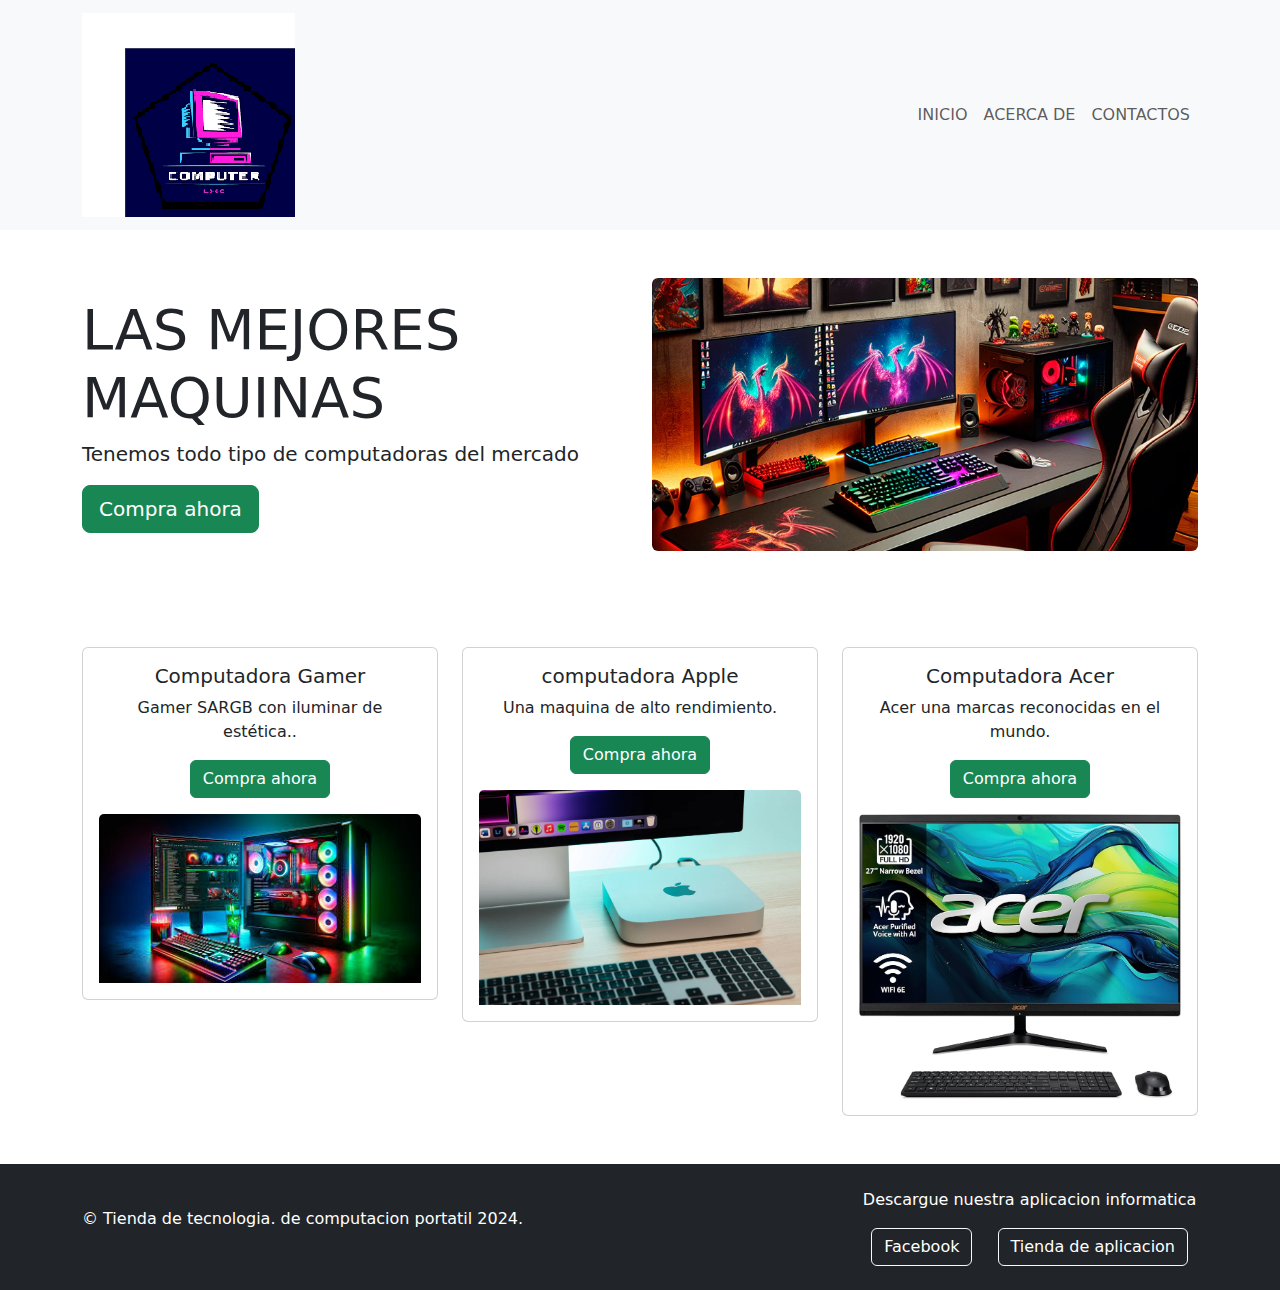
<file: index.html>
<!DOCTYPE html>
<html lang="en">
<head>
    <meta charset="UTF-8">
    <meta name="viewport" content="width=device-width, initial-scale=1.0">
    <title>MI PAGINA WEB</title>
    <!-- Bootstrap CSS -->
    <link href="https://cdn.jsdelivr.net/npm/bootstrap@5.3.0/dist/css/bootstrap.min.css" rel="stylesheet">
    <link rel="stylesheet" href="styles.css">
</head>
<body>
    <!-- Navbar -->
    <nav class="navbar navbar-expand-lg navbar-light bg-light">
        <div class="container">
            <a class="navbar-brand" href="#">
                <img src="imagen/descarga.JPG" alt="Tienda informatica" class="navbar-logo">
            </a>
            <button class="navbar-toggler" type="button" data-bs-toggle="collapse" data-bs-target="#navbarNav" aria-controls="navbarNav" aria-expanded="false" aria-label="Toggle navigation">
                <span class="navbar-toggler-icon"></span>
            </button>
            <div class="collapse navbar-collapse" id="navbarNav">
                <ul class="navbar-nav ms-auto">
                    <li class="nav-item"><a class="nav-link" href="index.html">INICIO</a></li>
                    <li class="nav-item"><a class="nav-link" href="about.html">ACERCA DE </a></li>
                    <li class="nav-item"><a class="nav-link" href="contac.html">CONTACTOS</a></li>
                </ul>
            </div>
        </div>
    </nav>

    <!-- Hero Section -->
    <div class="container py-5">
        <div class="row align-items-center">
            <div class="col-md-6">
                <h1 class="display-4">LAS MEJORES MAQUINAS</h1>
                <p class="lead">Tenemos todo tipo de computadoras del mercado</p>
                <a href="#" class="btn btn-success btn-lg">Compra ahora</a>
            </div>
            <div class="col-md-6 text-center">
                <img src="imagen/computadora.jpg" alt="tin" class="img-fluid rounded">
            </div>
        </div>
    </div>


    <!-- Products Section -->
    <section class="products py-5">
        <div class="container">
            <div class="row text-center">
                <div class="col-md-4">
                    <div class="card">
                        <div class="card-body">
                            <h5 class="card-title">Computadora Gamer</h5>
                            <p class="card-text"> Gamer SARGB con iluminar de estética..</p>
                            <a href="#" class="btn btn-success">Compra ahora</a>
                                <p> </p>
                            <img src="imagen/CEL1.jpg" class="card-img-top" alt="Farm Fresh Fruits">

                        </div>
                    </div>
                </div>
                <div class="col-md-4">
                    <div class="card">
                        <div class="card-body">
                            <h5 class="card-title">computadora Apple</h5>
                            <p class="card-text">Una maquina de alto rendimiento.</p>
                            <a href="#" class="btn btn-success">Compra ahora</a>
                            <p> </p>
                            <img src="imagen/ima1.jpg" class="card-img-top" alt="Farm Fresh Fruits">

                        </div>
                    </div>
                </div>
                <div class="col-md-4">
                    <div class="card">
                        <div class="card-body">
                            <h5 class="card-title">Computadora Acer</h5>
                            <p class="card-text">Acer una marcas reconocidas en el mundo.</p>
                            <a href="#" class="btn btn-success">Compra ahora</a>
                            <p> </p>
                            <img src="imagen/ima2.jpg" class="card-img-top" alt="Farm Fresh Fruits">

                        </div>
                    </div>
                </div>
               
             
            </div>
        </div>
    </section>

    <!-- Footer -->
    <footer class="footer bg-dark text-white py-4">
        <div class="container d-flex justify-content-between align-items-center">
            <p>&copy; Tienda de tecnologia. de computacion portatil 2024.</p>
            <div>
                <p>Descargue nuestra aplicacion informatica</p>
                <div>
                    <a href="#" class="btn btn-outline-light">Facebook</a>
                    <a href="#" class="btn btn-outline-light">Tienda de aplicacion</a>
                </div>
            </div>
        </div>
    </footer>

    <!-- Bootstrap JS -->
    <script src="https://cdn.jsdelivr.net/npm/bootstrap@5.3.0/dist/js/bootstrap.bundle.min.js"></script>
</body>
</html>
</file>
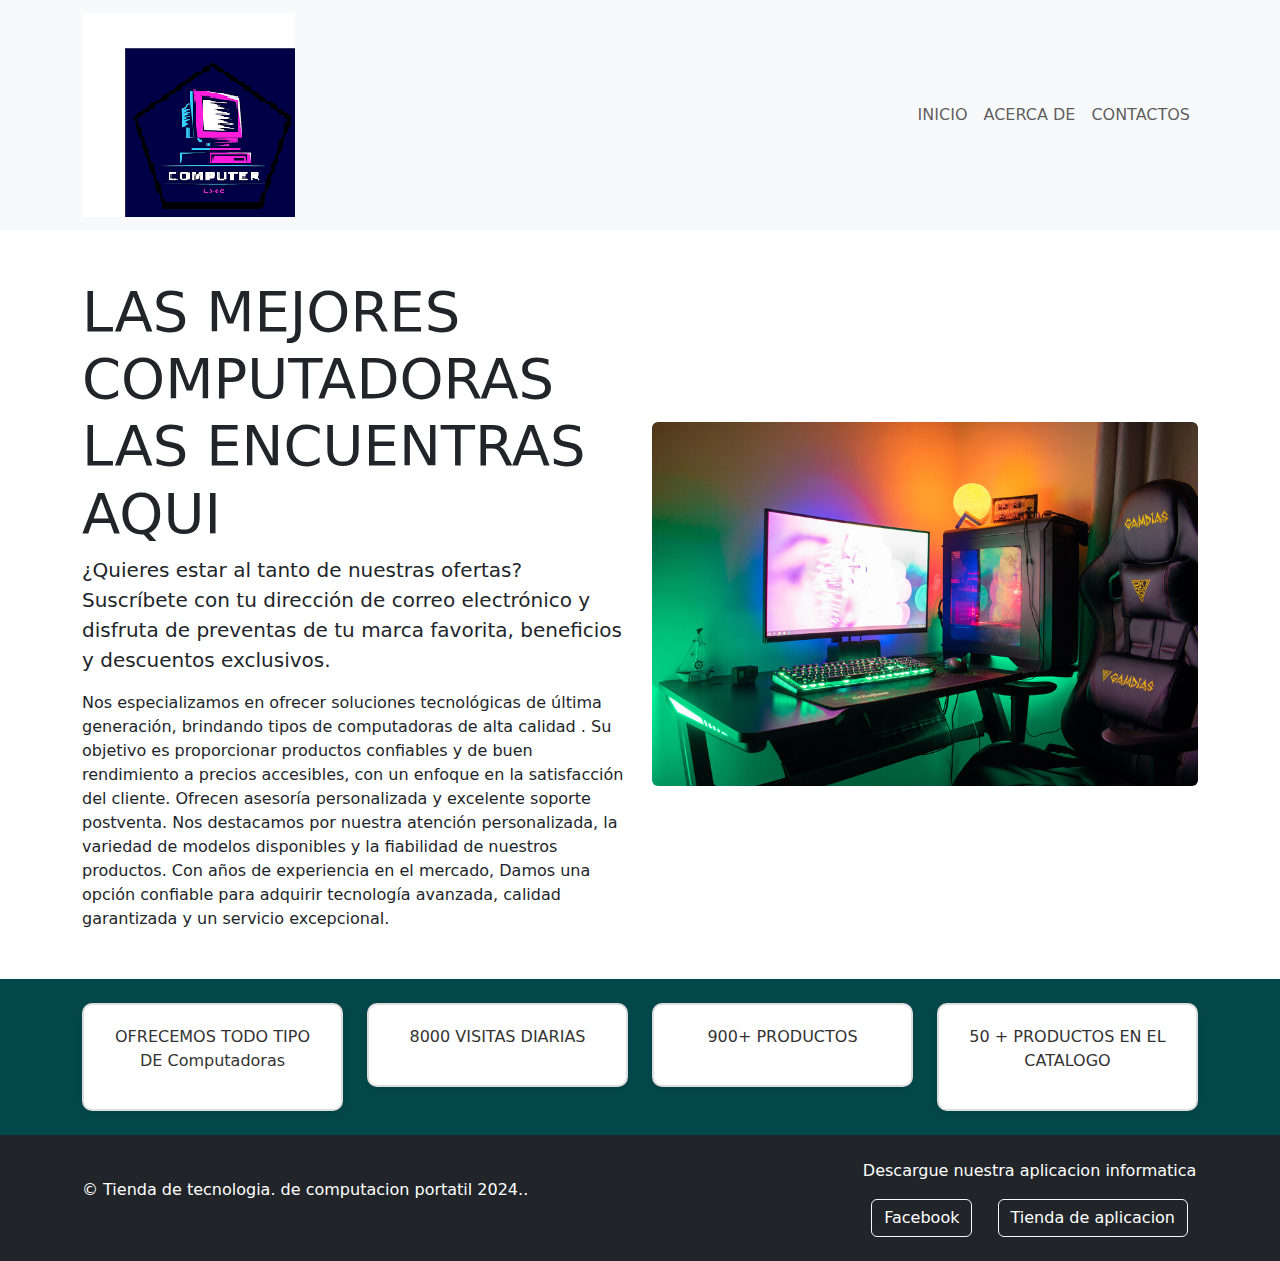
<file: about.html>
<!DOCTYPE html>
<html lang="en">
<head>
    <meta charset="UTF-8">
    <meta name="viewport" content="width=device-width, initial-scale=1.0">
    <title>TITULO</title>
    <!-- Bootstrap CSS -->
    <link href="https://cdn.jsdelivr.net/npm/bootstrap@5.3.0/dist/css/bootstrap.min.css" rel="stylesheet">
    <link rel="stylesheet" href="styles.css">
</head>
<body>
    <!-- Navbar -->
    <nav class="navbar navbar-expand-lg navbar-light bg-light">
        <div class="container">
            <a class="navbar-brand" href="#">
                <img src="imagen/descarga.JPG" alt="Organic Store" class="navbar-logo">
            </a>
            <button class="navbar-toggler" type="button" data-bs-toggle="collapse" data-bs-target="#navbarNav" aria-controls="navbarNav" aria-expanded="false" aria-label="Toggle navigation">
                <span class="navbar-toggler-icon"></span>
            </button>
            <div class="collapse navbar-collapse" id="navbarNav">
                <ul class="navbar-nav ms-auto">
                    <li class="nav-item"><a class="nav-link" href="index.html">INICIO</a></li>
                    <li class="nav-item"><a class="nav-link" href="about.html">ACERCA DE</a></li>
                    <li class="nav-item"><a class="nav-link" href="contac.html">CONTACTOS</a></li>
                </ul>
            </div>
        </div>
    </nav>

    <!-- Hero Section -->
    <div class="container py-5">
        <div class="row align-items-center">
            
            <!-- Columna del texto -->
            <div class="col-md-6">
                <h1 class="display-4">LAS MEJORES COMPUTADORAS LAS ENCUENTRAS AQUI </h1>
                <p class="lead">¿Quieres estar al tanto de nuestras ofertas?

                    Suscríbete con tu dirección de correo electrónico y disfruta de preventas de tu marca favorita, beneficios y descuentos exclusivos.</p>
                Nos especializamos en ofrecer soluciones tecnológicas de última generación, brindando tipos de computadoras de alta calidad .

                Su objetivo es proporcionar productos confiables y de buen rendimiento a precios accesibles, con un enfoque en la satisfacción del cliente. 

                Ofrecen asesoría personalizada y excelente soporte postventa. Nos destacamos por nuestra atención personalizada, la variedad de modelos disponibles y la fiabilidad de nuestros productos.

                Con años de experiencia en el mercado, Damos una opción confiable para adquirir tecnología avanzada, calidad garantizada y un servicio excepcional.

                
            
            </div>

            <!-- Columna de la imagen -->
            <div class="col-md-6 text-center">
                <img src="imagen/ima3.jpg" alt="Organic Movement" class="img-fluid rounded">
            </div>
        </div>
    </div>

    <!-- Features Section -->
    <section class="features py-4">
        <div class="container">
            <div class="row text-center text-white">

                <div class="col-md-3">
                    <div class="square-box">
                        
                        <i class="bi bi-truck fs-1"></i>
                        <p>OFRECEMOS TODO TIPO DE Computadoras</p>
                    </div>
                </div>

                <div class="col-md-3">
                    <div class="square-box">
                        <i class="bi bi-truck fs-1"></i>
                        <p>8000 VISITAS DIARIAS </p>
                    </div>
                </div>
                <div class="col-md-3">
                    <div class="square-box">
                        <i class="bi bi-truck fs-1"></i>
                        <p>900+ PRODUCTOS </p>
                    </div>
                </div>
                <div class="col-md-3">
                    <div class="square-box">
                        <i class="bi bi-truck fs-1"></i>
                        <p>50 + PRODUCTOS EN EL CATALOGO</p>
                    </div>
                </div>
                
                



            </div>
        </div>
    </section>

 
    <!-- Footer -->
    <footer class="footer bg-dark text-white py-4">
        <div class="container d-flex justify-content-between align-items-center">
            <p>&copy; Tienda de tecnologia. de computacion portatil 2024..</p>
            <div>
                <p>Descargue nuestra aplicacion informatica</p>
                <div>
                    <a href="#" class="btn btn-outline-light">Facebook</a>
                    <a href="#" class="btn btn-outline-light">Tienda de aplicacion</a>
                </div>
            </div>
        </div>
    </footer>

    <!-- Bootstrap JS -->
    <script src="https://cdn.jsdelivr.net/npm/bootstrap@5.3.0/dist/js/bootstrap.bundle.min.js"></script>
</body>
</html>
</file>
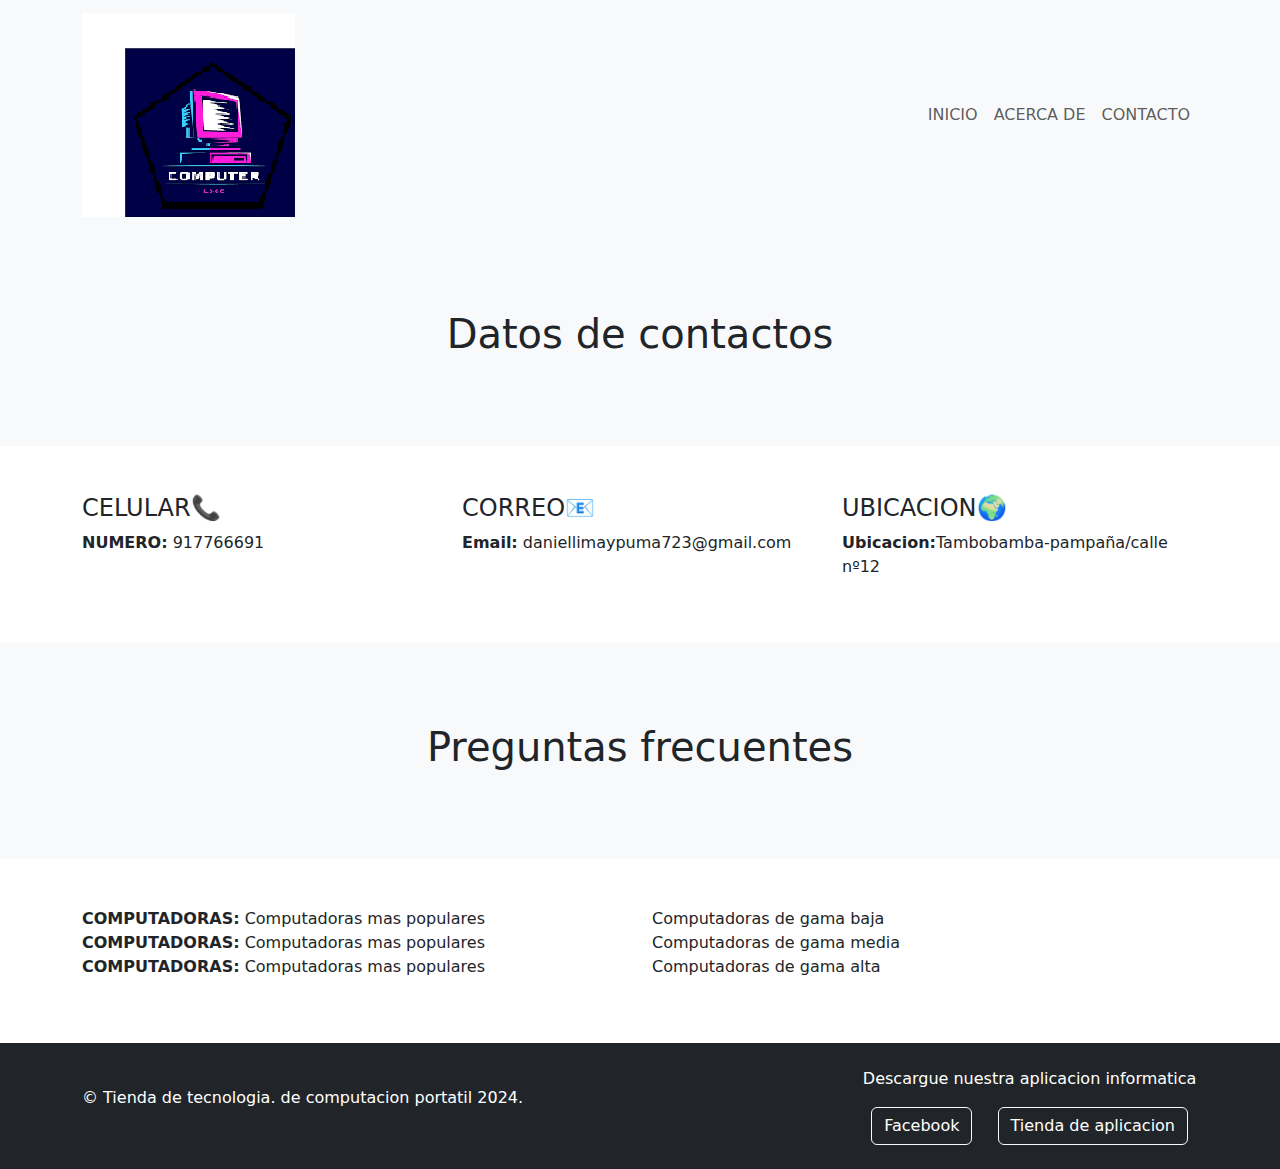
<file: contac.html>
<!DOCTYPE html>
<html lang="es">
<head>
    <meta charset="UTF-8">
    <meta name="viewport" content="width=device-width, initial-scale=1.0">
    <title>Computadoras</title>
    <link href="https://cdn.jsdelivr.net/npm/bootstrap@5.3.1/dist/css/bootstrap.min.css" rel="stylesheet">
    <link rel="stylesheet" href="styles.css">
    <style>
    </style>
</head>
<body>

    <!-- Barra de navegación -->
    <nav class="navbar navbar-expand-lg navbar-light bg-light">
        <div class="container">
            <a class="navbar-brand" href="#">
                <img src="imagen/descarga.JPG" alt="Organic Store" class="navbar-logo">
            </a>
            <button class="navbar-toggler" type="button" data-bs-toggle="collapse" data-bs-target="#navbarNav" aria-controls="navbarNav" aria-expanded="false" aria-label="Toggle navigation">
                <span class="navbar-toggler-icon"></span>
            </button>
            <div class="collapse navbar-collapse" id="navbarNav">
                <ul class="navbar-nav ms-auto">
                    <li class="nav-item"><a class="nav-link" href="index.html">INICIO</a></li>
                    <li class="nav-item"><a class="nav-link" href="about.html">ACERCA DE </a></li>
                    <li class="nav-item"><a class="nav-link" href="contac.html">CONTACTO</a></li>
                </ul>
            </div>
        </div>
    </nav>


    <!-- Sección Hero -->
    <section class="hero">
        <div class="hero-content">
            <h1>Datos de contactos</h1>
        </div>
    </section>

    <!-- Sección de Información de Contacto -->
    <section class="container my-5" id="contact">
        <div class="row">
            <div class="col-md-4">
                <h4>CELULAR📞</h4>
                <ul class="list-unstyled">
                    <li><strong>NUMERO:</strong> 917766691</li>
                   
                </ul>
            </div>
            <div class="col-md-4">
                <h4>CORREO📧</h4>
                <ul class="list-unstyled">
                    <li><strong>Email:</strong> daniellimaypuma723@gmail.com</li>
          
                </ul>
            </div>
            <div class="col-md-4">
                <h4>UBICACION🌍</h4>
                <ul class="list-unstyled">
             
                    <li><strong>Ubicacion:</strong>Tambobamba-pampaña/calle nº12</li>
                </ul>
            </div>
            
        </div>
    </section>

    <section class="hero">
        <div class="hero-content">
            <h1>Preguntas frecuentes</h1>
        </div>
    </section>

    <!-- Sección de Información de Contacto -->
    <section class="container my-5" id="contact">
        <div class="row">
            <div class="col-md-6">
                <ul class="list-unstyled">
                    <li><strong>COMPUTADORAS:</strong> Computadoras mas populares </li>
                    <li><strong>COMPUTADORAS:</strong> Computadoras mas populares </li>
                    <li><strong>COMPUTADORAS:</strong> Computadoras mas populares </li>
                   
                </ul>
            </div>
            <div class="col-md-6">
                <ul class="list-unstyled">
                    <li><strong></strong> Computadoras de gama baja</li>
                    <li><strong></strong> Computadoras de gama media</li>
                    <li><strong></strong> Computadoras de gama alta</li>
          
                </ul>
            </div>
           
            
        </div>
    </section>
    
    <!-- Footer -->
    <footer class="footer bg-dark text-white py-4">
        <div class="container d-flex justify-content-between align-items-center">
            <p>&copy; Tienda de tecnologia. de computacion portatil 2024.</p>
            <div>
                <p>Descargue nuestra aplicacion informatica</p>
                <div>
                    <a href="#" class="btn btn-outline-light">Facebook</a>
                    <a href="#" class="btn btn-outline-light">Tienda de aplicacion</a>
                </div>
            </div>
        </div>
    </footer>

    <!-- Bootstrap JS -->
    <script src="https://cdn.jsdelivr.net/npm/bootstrap@5.3.0/dist/js/bootstrap.bundle.min.js"></script>
</body>
</html>
</file>
<file: styles.css>
/* Personalización adicional */
 .hero {
    background-color: #f8f9fa;
    padding: 80px 0;
    text-align: center;
}
.hero-content h1 {
    font-size: 2.5rem;
}
.footer {
    background-color: #0773df;
    color: #fff;
    padding: 20px 0;
    text-align: center;
}
.footer a {
    color: #fff;
    text-decoration: none;
    margin: 0 10px;
}
/* Hero Section */
.hero-section {
    background: url('images/hero-bg.jpg') no-repeat center center/cover;
    color: #000000;
}

.hero-section h1 {
    font-weight: bold;
    margin-bottom: 20px;
}

.hero-section p {
    font-size: 1.2rem;
}

/* Features Section */
.features i {
     color: #2ecc71;
    margin-bottom: 10px;
}

/* Footer */
.footer {
    background-color: #333;
}

.footer a {
    margin: 0 10px;
}


/* Fondo verde para la sección features */
.features {
    background-color: #03484b; /* Verde Bootstrap */
    color: #eeecec; /* Texto blanco */
}


.square-box {
    background-color: #ffffff; /* Fondo blanco */
    border: 2px solid #ddd; /* Borde gris claro */
    border-radius: 10px; /* Bordes redondeados */
    padding: 20px; /* Espaciado interno */
    text-align: center; /* Centrar el contenido */
    box-shadow: 0 2px 10px rgba(0, 0, 0, 0.1); /* Sombra sutil */
}

.square-box i {
    color: #2ecc71; /* Color verde para el icono */
    margin-bottom: 10px; /* Espaciado debajo del icono */
}

.square-box p {
    font-size: 1rem; /* Tamaño de texto */
    color: #333; /* Color del texto */
}
</file>
